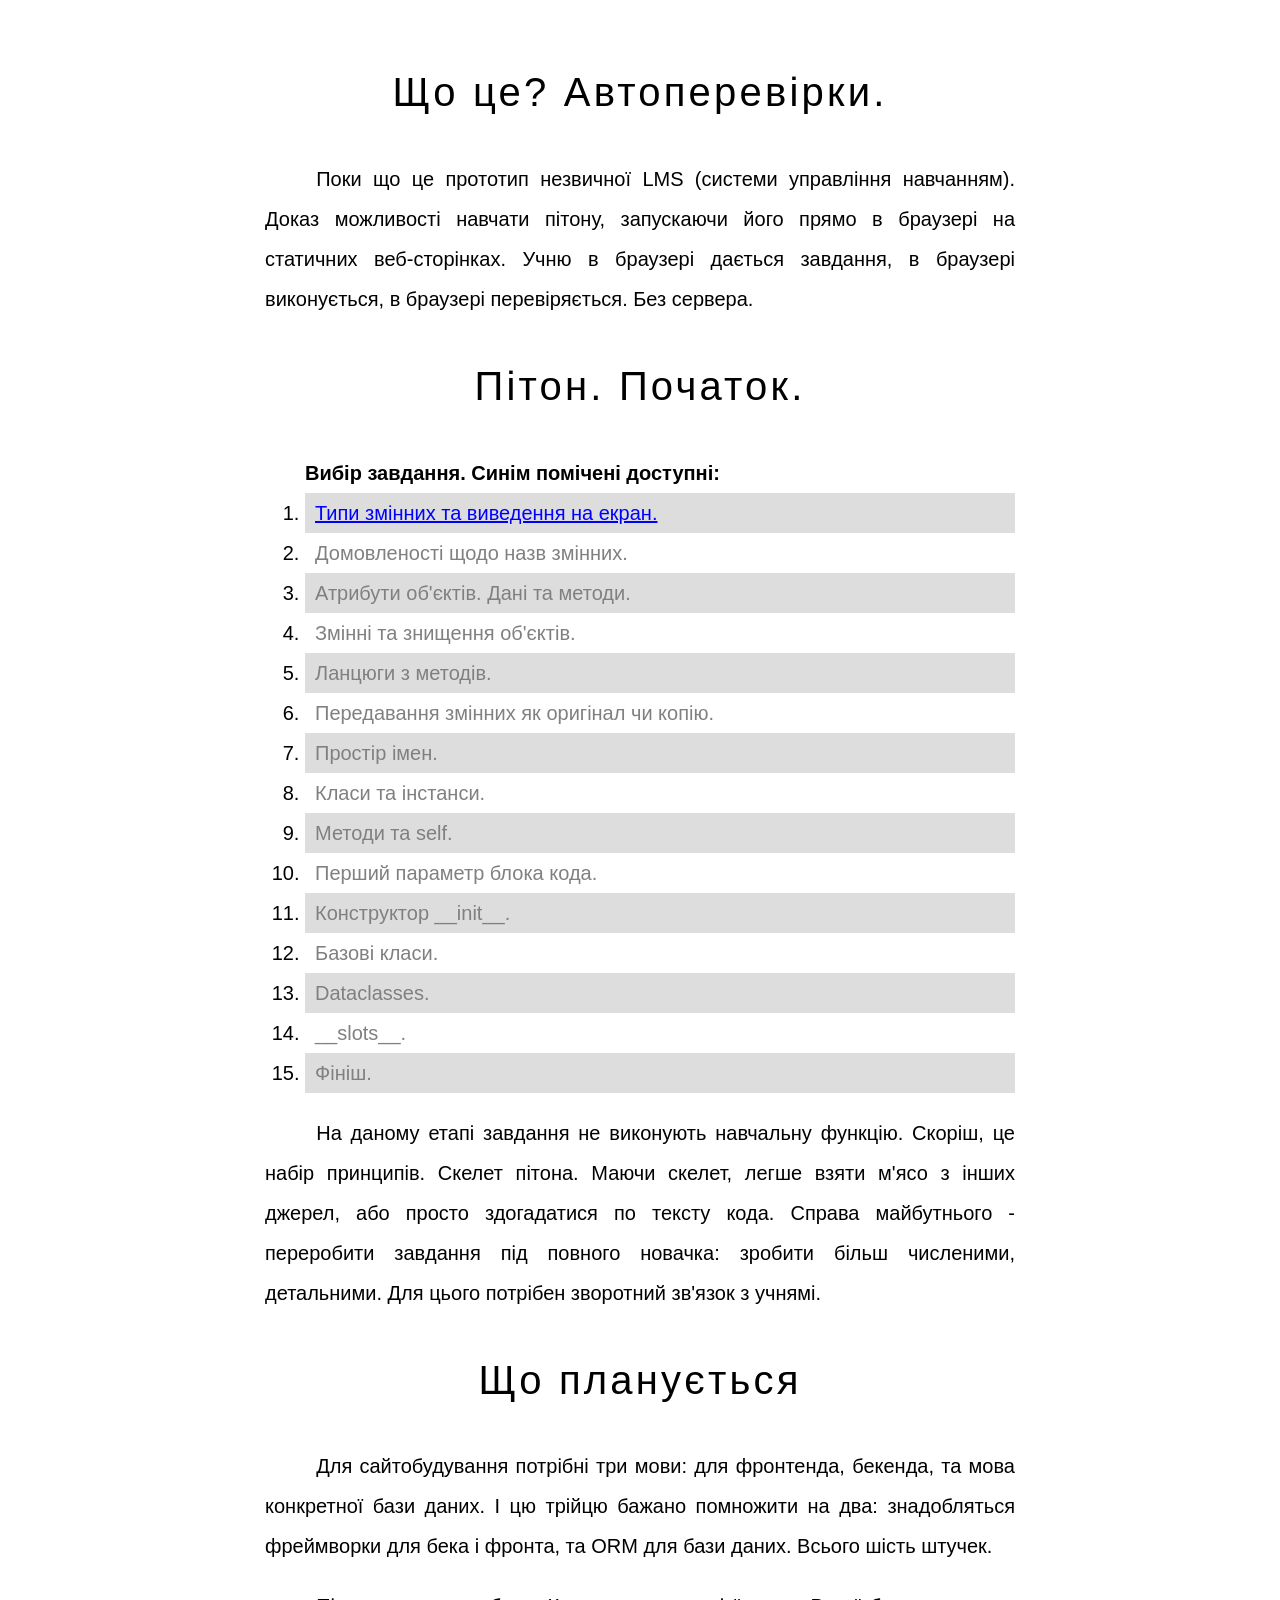
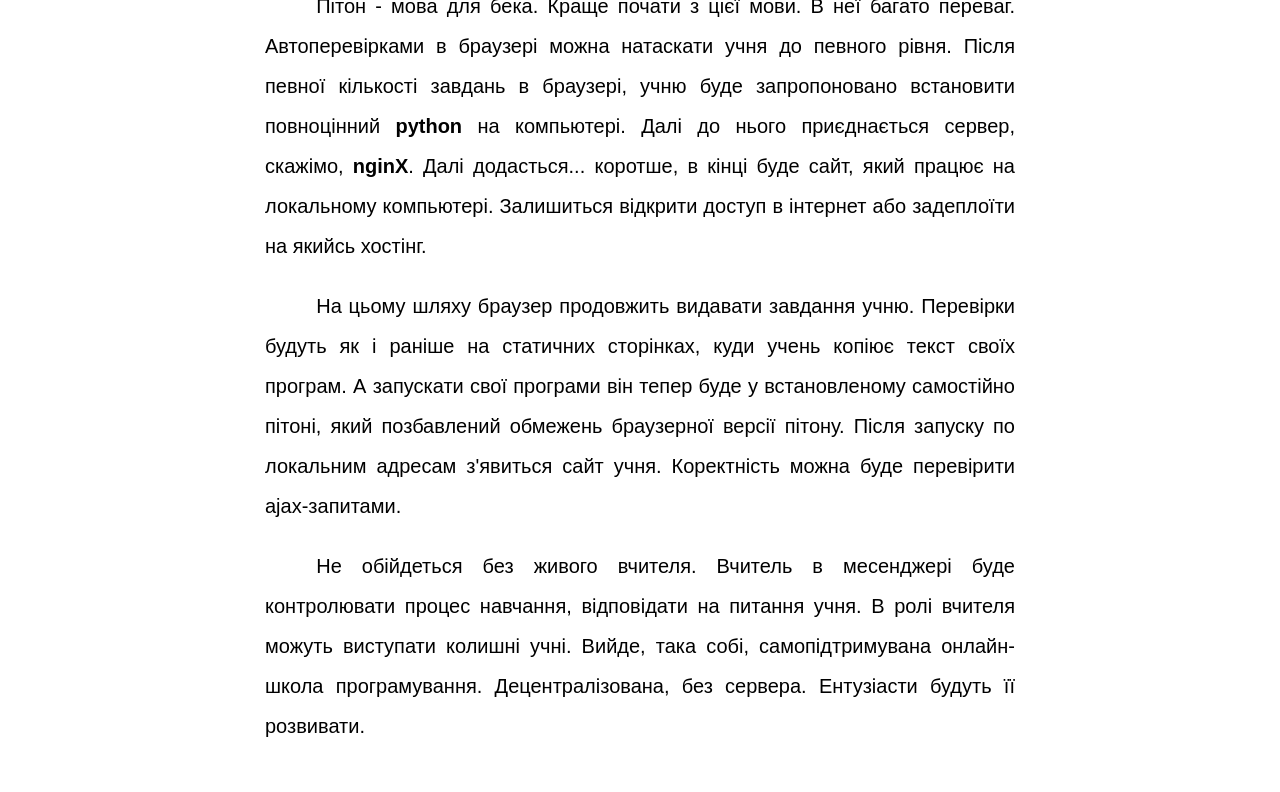
<file: index.html>
<!DOCTYPE html>
<html lang="uk">
<head>
    <meta charset="UTF-8">
    <meta http-equiv="X-UA-Compatible" content="IE=edge">
    <meta name="viewport" content="width=device-width, initial-scale=1.0">
    <title>Списки завдань</title>
    <script type="text/javascript">
        function enableLinks() {
            const linksArr = document.querySelectorAll("ol a");
            const cookie = Number(('; '+document.cookie).split(`; PythonMaxLevel=`).pop().split(';')[0]);
            for (let i = 0; i < cookie; i++) {
                linksArr[i].removeAttribute("aria-current");
            }
        }
    </script>
    <link rel="stylesheet" type="text/css" href="index.css" />
</head>
<body onload="enableLinks();">

    <h1>Що це? Автоперевірки.</h1>
    <p>Поки що це прототип незвичної LMS (системи управління навчанням). Доказ можливості навчати пітону, запускаючи його прямо в браузері на статичних веб-сторінках. Учню в браузері дається завдання, в браузері виконується, в браузері перевіряється. Без сервера.</p>

    <h1>Пітон. Початок.</h1>
    <ol><b>Вибір завдання. Синім помічені доступні:</b>
        <li>
            <a href="python/variable_types_1.html">Типи змінних та виведення на екран.</a>
        </li>
        <li>
            <a href="python/variable_agreements_2.html" aria-current="page">Домовленості щодо назв змінних.</a>
        </li>
        <li>
            <a href="python/object_attributes_3.html" aria-current="page">Атрибути об'єктів. Дані та методи.</a>
        </li>
        <li>
            <a href="python/object_delete_4.html" aria-current="page">Змінні та знищення об'єктів.</a>
        </li>
        <li>
            <a href="python/method_chaining_5.html" aria-current="page">Ланцюги з методів.</a>
        </li>
        <li>
            <a href="python/immutable_variables_6.html" aria-current="page">Передавання змінних як оригінал чи копію.</a>
        </li>
        <li>
            <a href="python/namespaces_7.html" aria-current="page">Простір імен.</a>
        </li>
        <li>
            <a href="python/classes_instances_8.html" aria-current="page">Класи та інстанси.</a>
        </li>
        <li>
            <a href="python/method_self_9.html" aria-current="page">Методи та self.</a>
        </li>
        <li>
            <a href="python/first_parameter_10.html" aria-current="page">Перший параметр блока кода.</a>
        </li>
        <li>
            <a href="python/init_constructor_11.html" aria-current="page">Конструктор __init__.</a>
        </li>
        <li>
            <a href="python/base_class_12.html" aria-current="page">Базові класи.</a>
        </li>
        <li>
            <a href="python/dataclasses_13.html" aria-current="page">Dataclasses.</a>
        </li>
        <li>
            <a href="python/slots_14.html" aria-current="page">__slots__.</a>
        </li>
        <li>
            <a href="python/finish.html" aria-current="page">Фініш.</a>
        </li>
    </ol>
    <p>На даному етапі завдання не виконують навчальну функцію. Скоріш, це набір принципів. Скелет пітона. Маючи скелет, легше взяти м'ясо з інших джерел, або просто здогадатися по тексту кода. Справа майбутнього - переробити завдання під повного новачка: зробити більш численими, детальними. Для цього потрібен зворотний зв'язок з учнямі.</p>

    <h1>Що планується</h1>
    <p>Для сайтобудування потрібні три мови: для фронтенда, бекенда, та мова конкретної бази даних. І цю трійцю бажано помножити на два: знадобляться фреймворки для бека і фронта, та ORM для бази даних. Всього шість штучек.</p>
    <p>Пітон - мова для бека. Краще почати з цієї мови. В неї багато переваг. Автоперевірками в браузері можна натаскати учня до певного рівня. Після певної кількості завдань в браузері, учню буде запропоновано встановити повноцінний <b>python</b> на компьютері. Далі до нього приєднається сервер, скажімо, <b>nginX</b>. Далі додасться... коротше, в кінці буде сайт, який працює на локальному компьютері. Залишиться відкрити доступ в інтернет або задеплоїти на якийсь хостінг.</p>
    <p>На цьому шляху браузер продовжить видавати завдання учню. Перевірки будуть як і раніше на статичних сторінках, куди учень копіює текст своїх програм. А запускати свої програми він тепер буде у встановленому самостійно пітоні, який позбавлений обмежень браузерної версії пітону. Після запуску по локальним адресам з'явиться сайт учня. Коректність можна буде перевірити ajax-запитами.</p>
    <p>Не обійдеться без живого вчителя. Вчитель в месенджері буде контролювати процес навчання, відповідати на питання учня. В ролі вчителя можуть виступати колишні учні. Вийде, така собі, самопідтримувана онлайн-школа програмування. Децентралізована, без сервера. Ентузіасти будуть її розвивати.</p>
</body>
</html>
</file>
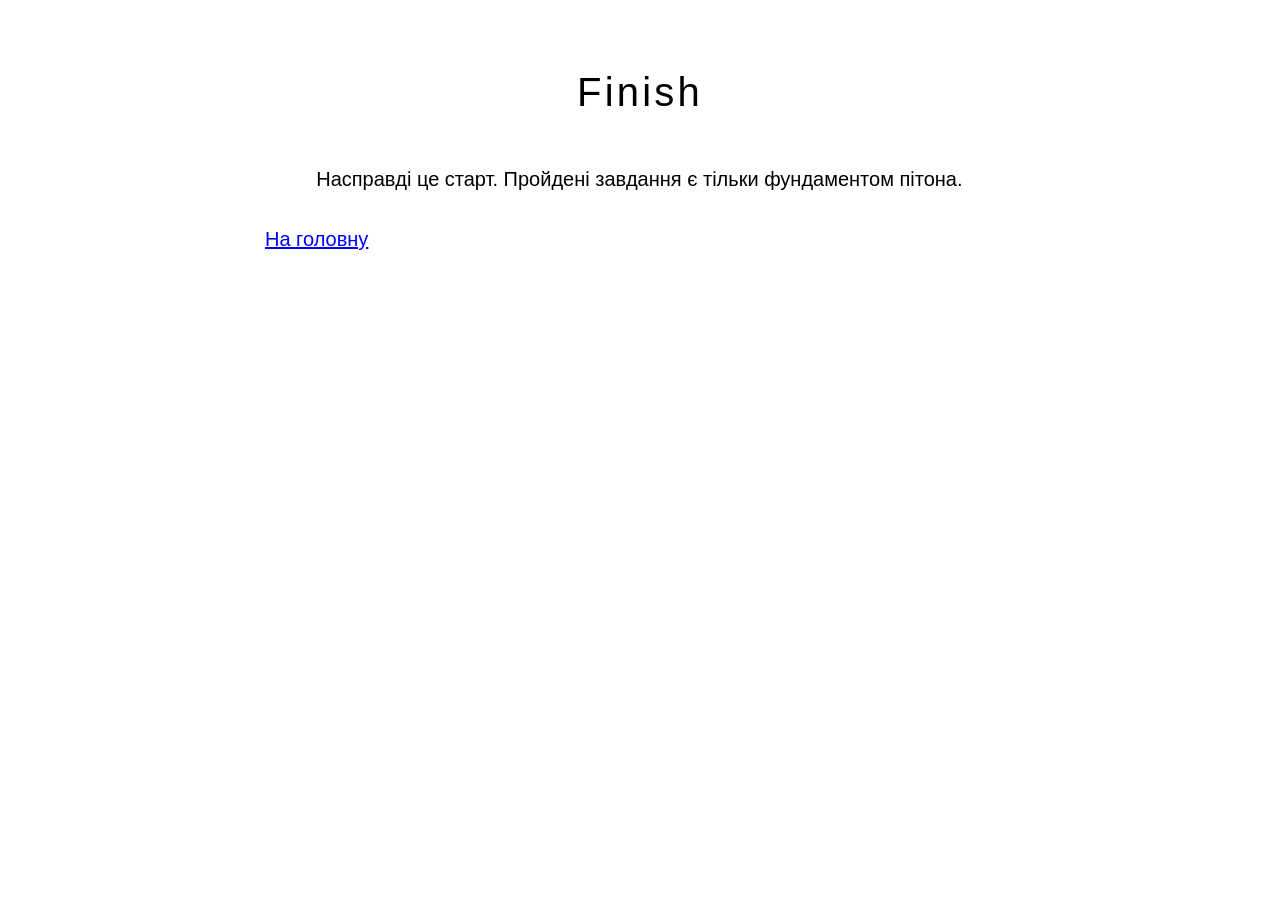
<file: python/finish.html>
<!DOCTYPE html>
<html lang="uk">
<head>
    <meta charset="UTF-8">
    <meta http-equiv="X-UA-Compatible" content="IE=edge">
    <meta name="viewport" content="width=device-width, initial-scale=1.0">
    <title>Пітон - фініш</title>
    <link rel="stylesheet" type="text/css" href="../index.css" />
</head>
<body>
    <h1>Finish</h1>
    <p>Насправді це старт. Пройдені завдання є тільки фундаментом пітона.</p>
    <a href="../index.html">На головну</a>
</body>
</html>
</file>
<file: index.css>
body {
    font: 20px/40px Verdana, Geneva, Tahoma, sans-serif;
    padding: 2vw;
    max-width: 750px;
    margin: 0 auto;
}

h1 {
    text-align: center;
    font: 40px/80px Impact, Haettenschweiler, 'Arial Narrow Bold', sans-serif;
    letter-spacing: 0.2rem;
}

[aria-current="page"] {
    pointer-events: none;
    cursor: default;
    text-decoration: none;
    color: gray;
}

ul {
    background-color: #ddd;
    border: 1px solid #888;
    padding: 5px;
    margin-left: 20px;
}

li {
    padding-left: 10px;
}

ol li:nth-child(even) {
    background-color: #ddd;
}

a {color: blue;}

p {
    text-align: justify;
    text-indent: 4vw;
}
</file>
